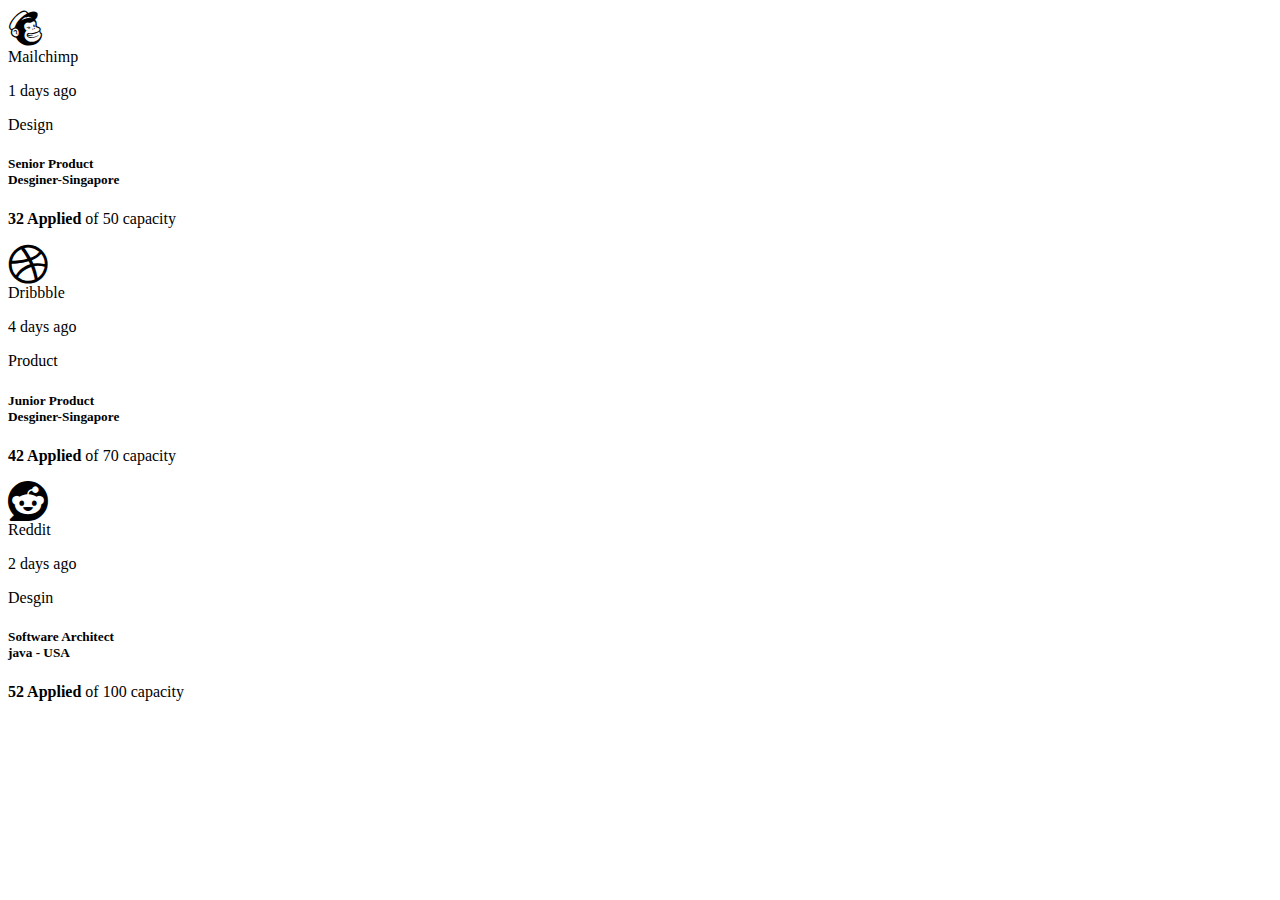
<file: Bootstrap/Framework Web Designing Assessment Test 2.html>
<!DOCTYPE html>
<html lang="en">
  <head>
    <meta charset="UTF-8" />
    <meta http-equiv="X-UA-Compatible" content="IE=edge" />
    <meta name="viewport" content="width=device-width, initial-scale=1.0" />
    <title>Document</title>

    <link
      href="https://cdn.jsdelivr.net/npm/bootstrap@5.3.0-alpha3/dist/css/bootstrap.min.css"
      rel="stylesheet"
      integrity="sha384-KK94CHFLLe+nY2dmCWGMq91rCGa5gtU4mk92HdvYe+M/SXH301p5ILy+dN9+nJOZ"
      crossorigin="anonymous"
    />
    <link
      rel="stylesheet"
      href="https://cdnjs.cloudflare.com/ajax/libs/font-awesome/6.4.0/css/all.min.css"
    />
  </head>
  <body>
    <div class="container">
      <div class="row">
        <div class="col p-4">
          <div class="card" style="width: 24rem">
            <div class="d-flex justify-content-between">
              <div class="d-flex">
                <i
                  class="fa-brands fa-mailchimp mt-3 ms-3"
                  style="font-size: 40px"
                >
                </i>
                <div class="mt-2 ms-3 fw-bold">
                  <span>Mailchimp</span>
                  <p>1 days ago</p>
                </div>
              </div>
              <div class="mt-2 me-4 fw-bold text-warning">
                <span>Design</span>
              </div>
            </div>
            <div class="card-body pt-5">
              <h5 class="card-title pb-4">
                Senior Product <br />
                Desginer-Singapore
              </h5>
              <div class="progress">
                <div
                  class="progress-bar bg-danger"
                  role="progressbar"
                  style="width: 50%"
                  aria-valuenow="25"
                  aria-valuemin="0"
                  aria-valuemax="100"
                ></div>
              </div>
              <p class="card-text pt-5 pb-4">
                <b> 32 Applied </b> of 50 capacity
              </p>
            </div>
          </div>
        </div>
        <div class="col p-4">
          <div class="card" style="width: 24rem">
            <div class="d-flex justify-content-between">
              <div class="d-flex">
                <i
                  class="fa-brands fa-dribbble mt-3 ms-3"
                  style="font-size: 40px"
                ></i>
                <div class="mt-2 ms-3 fw-bold">
                  <span>Dribbble</span>
                  <p>4 days ago</p>
                </div>
              </div>
              <div class="mt-2 me-4 fw-bold text-warning">
                <span>Product</span>
              </div>
            </div>
            <div class="card-body pt-5">
              <h5 class="card-title pb-4">
                Junior Product <br />
                Desginer-Singapore
              </h5>
              <div class="progress">
                <div
                  class="progress-bar bg-danger"
                  role="progressbar"
                  style="width: 50%"
                  aria-valuenow="25"
                  aria-valuemin="0"
                  aria-valuemax="100"
                ></div>
              </div>
              <p class="card-text pt-5 pb-4">
                <b> 42 Applied </b> of 70 capacity
              </p>
            </div>
          </div>
        </div>
        <div class="col p-4">
          <div class="card" style="width: 24rem">
            <div class="d-flex justify-content-between">
              <div class="d-flex">
                <i
                  class="fa-brands fa-reddit mt-3 ms-3"
                  style="font-size: 40px"
                ></i>
                <div class="mt-2 ms-3 fw-bold">
                  <span>Reddit</span>
                  <p>2 days ago</p>
                </div>
              </div>
              <div class="mt-2 me-4 fw-bold text-warning">
                <span>Desgin</span>
              </div>
            </div>
            <div class="card-body pt-5">
              <h5 class="card-title pb-4">
                Software Architect <br />
                java - USA
              </h5>
              <div class="progress">
                <div
                  class="progress-bar bg-danger"
                  role="progressbar"
                  style="width: 50%"
                  aria-valuenow="25"
                  aria-valuemin="0"
                  aria-valuemax="100"
                ></div>
              </div>
              <p class="card-text pt-5 pb-4">
                <b> 52 Applied </b> of 100 capacity
              </p>
            </div>
          </div>
        </div>
      </div>
    </div>
  </body>
</html>
</file>
